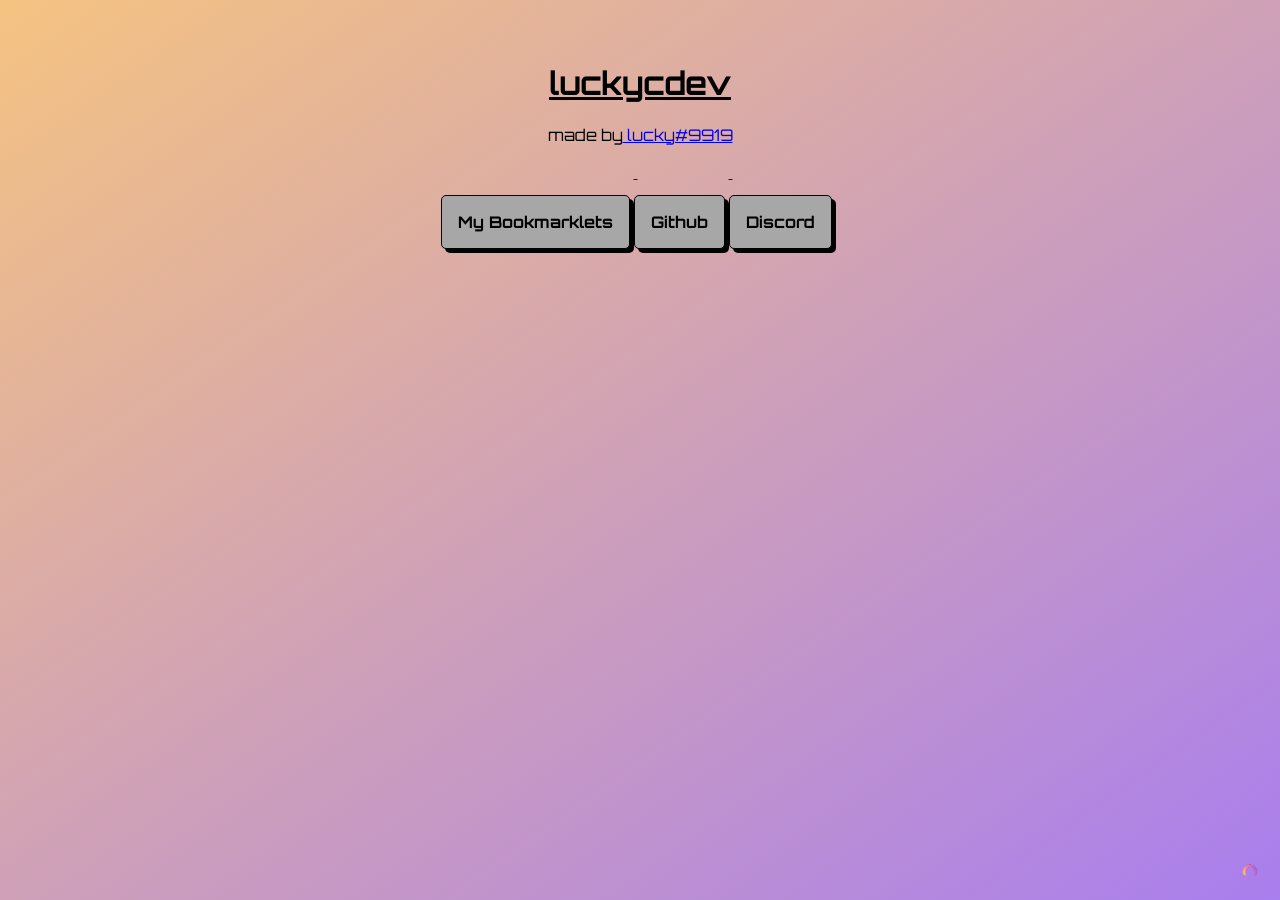
<file: website/index.html>
<!DOCTYPE html>
<html>
<head>
  <title>Classes</title>
  <link type="image/png" rel="icon" href="//ssl.gstatic.com/classroom/favicon.png"/>
  <link rel="preconnect" href="https://fonts.googleapis.com">
  <link rel="preconnect" href="https://fonts.gstatic.com" crossorigin>
  <link href="https://fonts.googleapis.com/css2?family=Orbitron&display=swap" rel="stylesheet">
<link rel="stylesheet" href="main.css">
</head>
<body>

  <img src="assets/100x100transparentbackgroundluckycdev.png"
  style="position:absolute;
  float:right;
  right:20px;
  bottom:20px;
  width:20px;
  height:20px;
  z-index:2;">
<h1><u>luckycdev</u></h1>
<p>made by<a href="https://github.com/luckycdev" target="_blank" rel="noopener noreferrer" rel="external" hreflang="en" type="text/html"> lucky#9919 </a> </p>

<a href="bookmarklets.html" target="_blank" rel="noopener noreferrer">
    <button class="button button--pandora">
      <span>My Bookmarklets</span>
    </button>
  </a>

<a href="https://github.com/luckycdev" target="_blank" rel="noopener noreferrer">
    <button class="button button--pandora">
      <span>Github</span>
    </button>
  </a>

  <a href="https://discord.gg/nAEtSVbcKx" target="_blank" rel="noopener noreferrer">
    <button class="button button--pandora">
      <span>Discord</span>
    </button>
  </a>

  <br>
  <br>

</body>
</html>
</file>
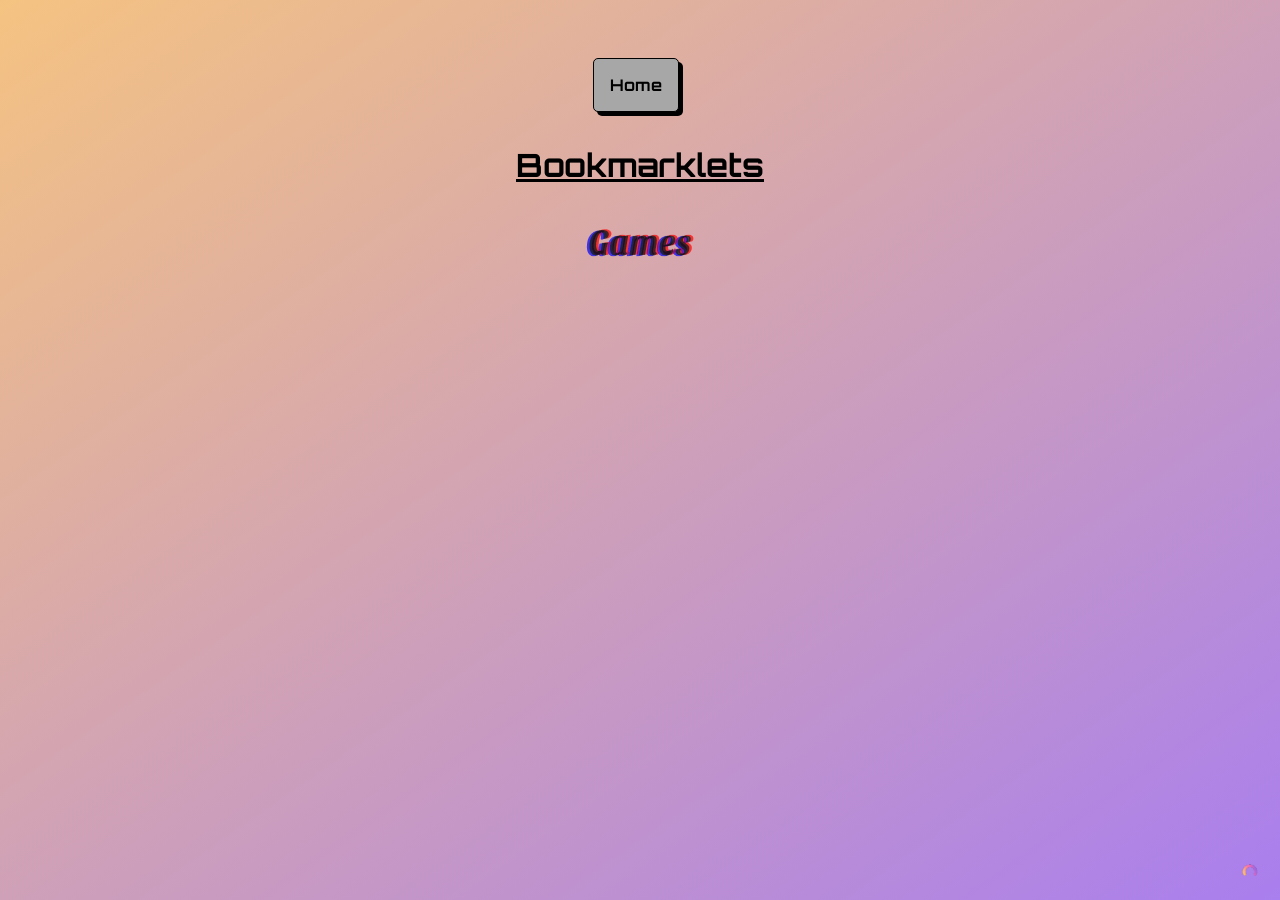
<file: website/bookmarklets.html>
<!DOCTYPE html>
<html>
<head>
  <title>Classes</title>
  <link type="image/png" rel="icon" href="//ssl.gstatic.com/classroom/favicon.png"/>
  <link rel="preconnect" href="https://fonts.googleapis.com">
  <link rel="preconnect" href="https://fonts.gstatic.com" crossorigin>
  <link href="https://fonts.googleapis.com/css2?family=Orbitron&display=swap" rel="stylesheet">
<link rel="stylesheet" href="main.css">
</head>
<body>

  <img src="assets/100x100transparentbackgroundluckycdev.png"
  style="position:absolute;
  float:right;
  right:20px;
  bottom:20px;
  width:20px;
  height:20px;
  z-index:2;">
  <a href="index.html" target="_blank" rel="noopener noreferrer">
    <button class="button button--pandora">
      <span>Home</span>
    </button>
  </a>
  <br>
  <br>
<h1><u><strong>Bookmarklets</strong></u></h1>

<a href="pages/Games.html">
  <img alt="Games" src="assets/Games.png"
  width="150" height="70">
</a>

</body>
</html>
</file>
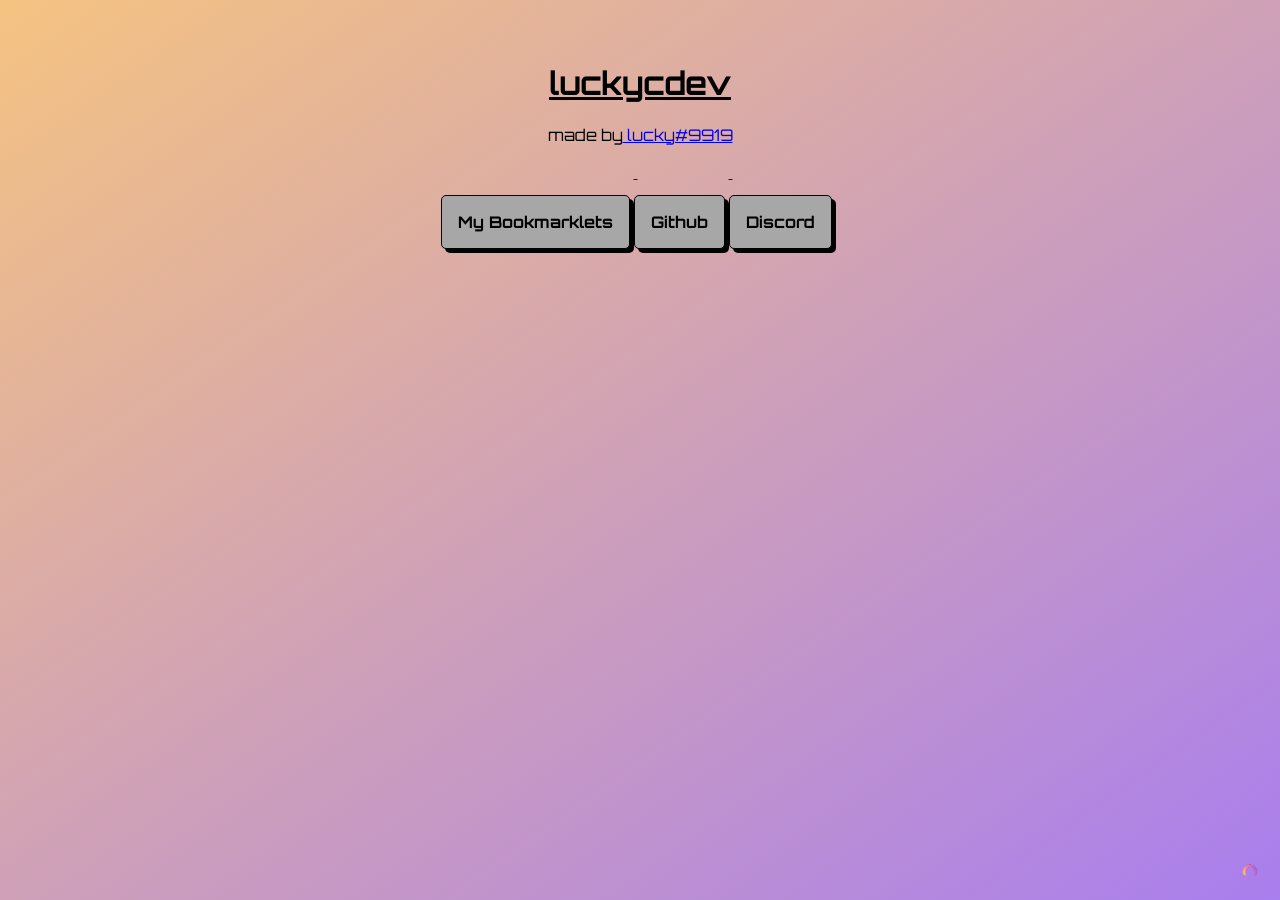
<file: website/pages/Games.html>
<!DOCTYPE html>
<html>
<head>
  <title>Classes</title>
  <link type="image/png" rel="icon" href="//ssl.gstatic.com/classroom/favicon.png"/>
  <link rel="preconnect" href="https://fonts.googleapis.com">
  <link rel="preconnect" href="https://fonts.gstatic.com" crossorigin>
  <link href="https://fonts.googleapis.com/css2?family=Orbitron&display=swap" rel="stylesheet">
<link rel="stylesheet" href="/website/main.css">
</head>
<body>

  <img src="/website/assets/100x100transparentbackgroundluckycdev.png"
  style="position:absolute;
  float:right;
  right:20px;
  bottom:20px;
  width:20px;
  height:20px;
  z-index:2;">
<h1><u>luckycdev</u></h1>
<p>made by<a href="https://github.com/luckycdev" target="_blank" rel="noopener noreferrer" rel="external" hreflang="en" type="text/html"> lucky#9919 </a> </p>

<a href="/website/bookmarklets.html" target="_blank" rel="noopener noreferrer">
    <button class="button button--pandora">
      <span>My Bookmarklets</span>
    </button>
  </a>

<a href="https://github.com/luckycdev" target="_blank" rel="noopener noreferrer">
    <button class="button button--pandora">
      <span>Github</span>
    </button>
  </a>

  <a href="https://discord.gg/nAEtSVbcKx" target="_blank" rel="noopener noreferrer">
    <button class="button button--pandora">
      <span>Discord</span>
    </button>
  </a>

  <br>
  <br>
<a href="javascript:alert(123);"><p>Code</p></a>
</body>
</html>
</file>
<file: website/main.css>
/*hi bro*/
html {
    background: linear-gradient(to bottom right, rgb(245, 195, 129), rgb(169, 126, 238)) no-repeat center
    center fixed;
}

body {
    text-align: center;
    font-family: 'Orbitron', sans-serif;
  }

  h1 {
    display: block;
    margin-top: 5%;
    margin-left: auto;
    margin-right: auto;
    color: rgb(0, 0, 0);
  }
  p {
    margin-top: 0%;
    margin-bottom: 0%;
    color: rgb(0, 0, 0);
  }
  .button {
    pointer-events: auto;
    cursor: pointer;
    background: #e7e7e7;
    border: none;
    padding: 1.5rem 3rem;
    margin: 0;
    font-family: inherit;
    font-size: inherit;
    position: relative;
    display: inline-block;
    align-items: center;
    top: 6vh;
}
.button::before,
.button::after {
  width: 100%;
  height: 100%;
}
.button--pandora {
  background: #000;
  font-weight: 700;
  padding: 0;
  border-radius: 5px;
}

.button--pandora span {
  display: block;
  background: #a7a7a7;
  padding: 1rem 1rem;
  border: 1px solid #000;
  border-radius: 5px;
  transform: translate3d(-4px, -4px, 0);
  transition: transform 0.3s cubic-bezier(0.7, 0, 0.2, 1);
}

.button--pandora:hover span {
  transform: translate3d(-8px, -8px, 0);
}

/*about button only*/
.aboutbutton {
  pointer-events: auto;
  cursor: pointer;
  background: #e7e7e7;
  border: none;
  padding: 1.5rem 3rem;
  margin: 0;
  font-family: inherit;
  font-size: inherit;
  position: relative;
  display: inline-block;
  align-items: center;
  top: 6vh;
}
.aboutbutton::before,
.aboutbutton::after {
width: 100%;
height: 100%;
}
.aboutbutton--pandora {
background: #000;
font-weight: 700;
padding: 0;
border-radius: 5px;
}

.aboutbutton--pandora span {
display: block;
background: #d8d643;
padding: 1rem 1rem;
border: 1px solid #000;
border-radius: 5px;
transform: translate3d(-4px, -4px, 0);
transition: transform 0.3s cubic-bezier(0.7, 0, 0.2, 1);
}

.aboutbutton--pandora:hover span {
transform: translate3d(-8px, -8px, 0);
}
</file>
